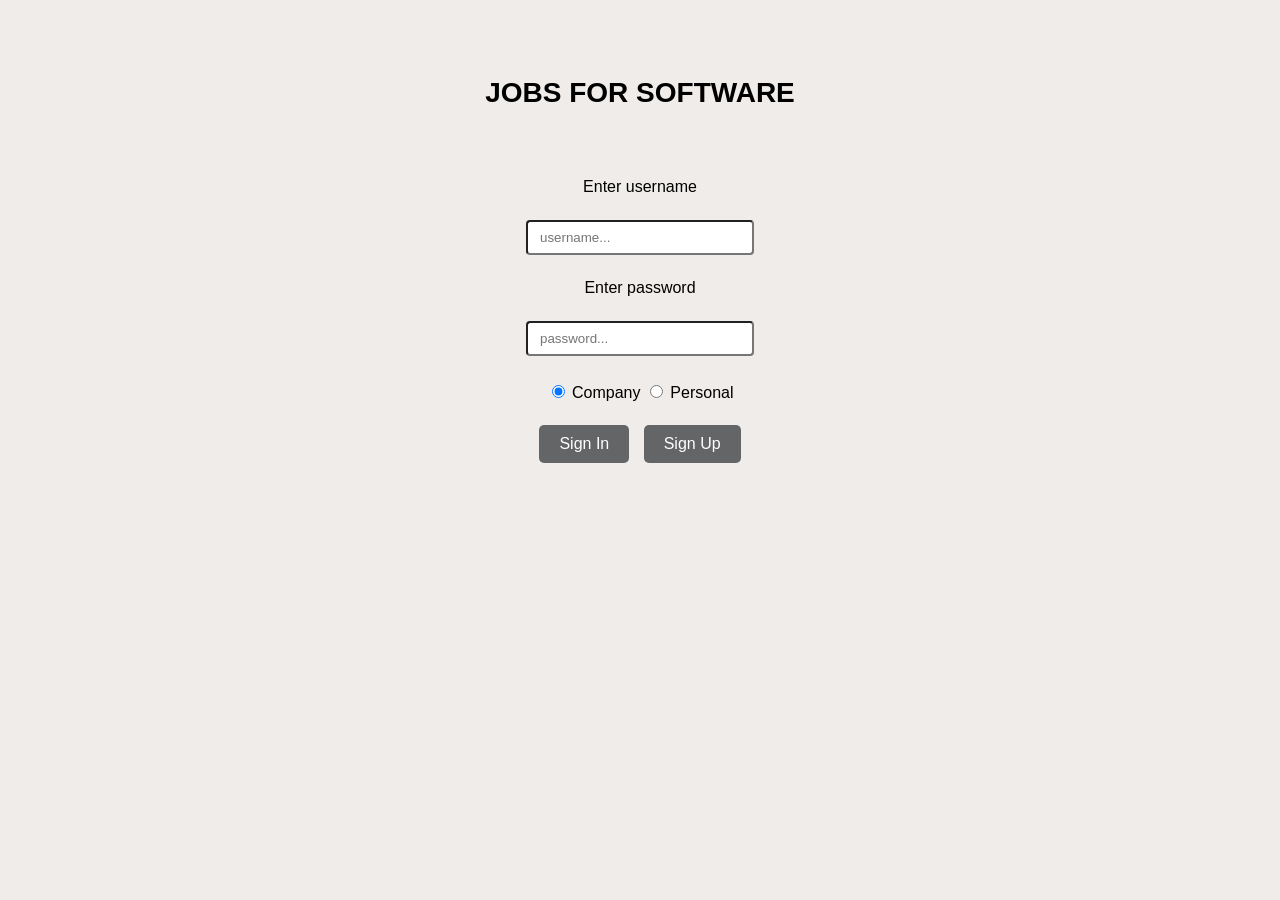
<file: project code/auth/index.html>
<!DOCTYPE html>
<html lang="en" dir="ltr">
<head>
    <meta charset="UTF-8">
    <title>JobsWeb - Login / Register</title>
    <link rel="stylesheet" href="style.css">
    <meta name="viewport" content="width=device-width, initial-scale=1.0">
</head>

<body>

    <h1>JOBS FOR SOFTWARE</h1>

    <form id="authForm">

        <p>Enter username</p>
        <input
            type="text"
            id="username"
            name="username"
            placeholder="username..."
            required
        >

        <p>Enter password</p>
        <input
            type="password"
            id="password"
            name="password"
            placeholder="password..."
            required
        >

        <br><br>

        <input
            type="radio"
            id="company_user"
            name="user_type"
            value="company"
            checked
        >
        <label for="company_user">Company</label>

        <input
            type="radio"
            id="personal_user"
            name="user_type"
            value="personal"
        >
        <label for="personal_user">Personal</label>

        <br><br>

        <button type="submit" id="signInBtn">
            Sign In
        </button>

        <button type="submit" id="signUpBtn">
            Sign Up
        </button>

    </form>

    <script src="script.js"></script>

</body>
</html>
</file>
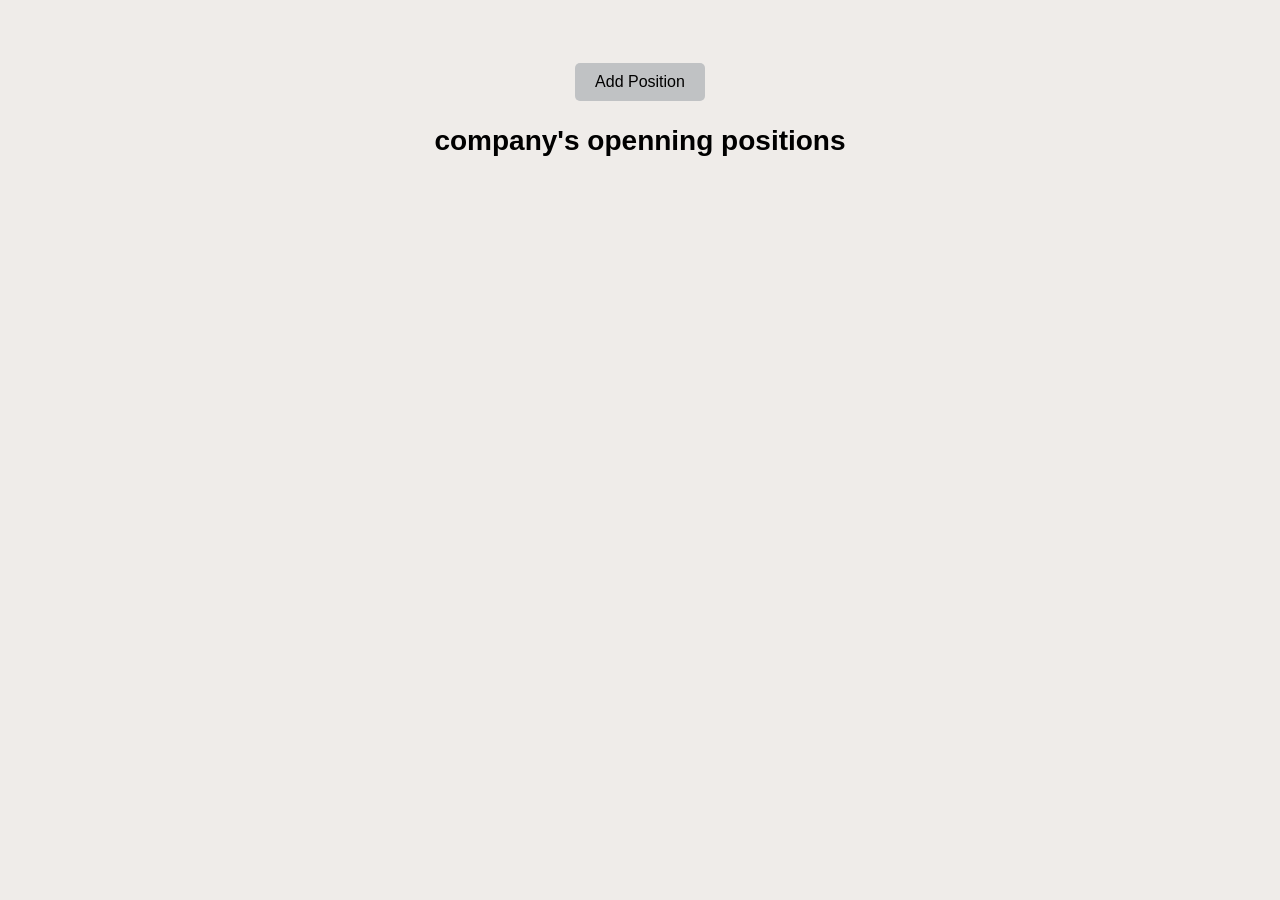
<file: company/company.html>
<!DOCTYPE html>
<html lang="en" dir="ltr">
<head>
    <meta charset="UTF-8">
   <title>JobsWeb - Personal Page</title>
   <link rel="stylesheet" href="company.css">
   <meta name="viewport" content="width=device-width, initial-scale=1.0">
</head>
<body>
    <button type="button" id="addPositionButton">Add Position</button>
    <h1>company's openning positions</h1>
    <div id="jobsContainer"></div>
    <script src="company.js"></script>
</body>
</html>
</file>
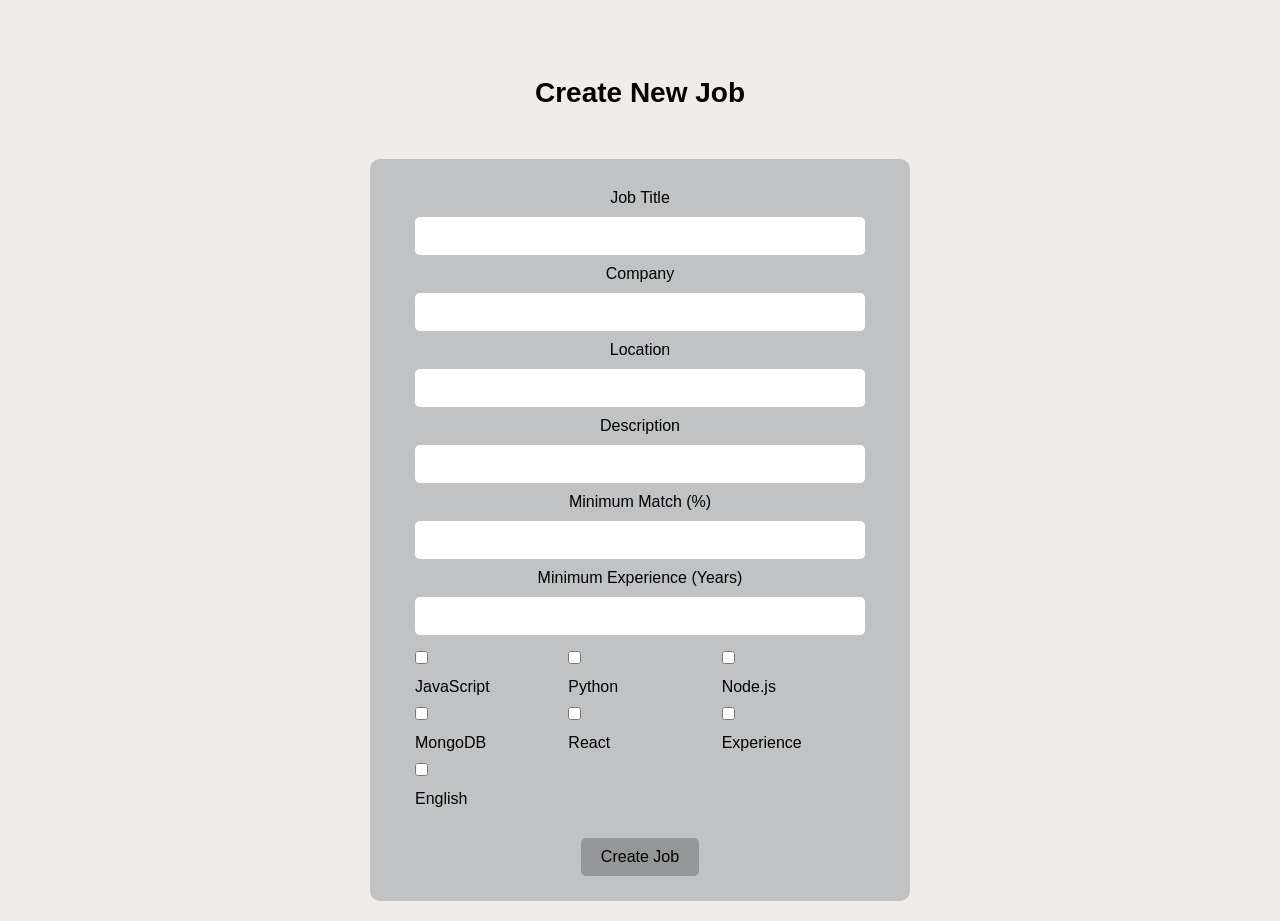
<file: company/new jobs/newjob.html>
<!DOCTYPE html>
<html lang="en" dir="ltr">
<head>
    <meta charset="UTF-8">
    <title>JobsWeb - Create New Job</title>
    <link rel="stylesheet" href="newjob.css">
    <meta name="viewport" content="width=device-width, initial-scale=1.0">
</head>
<body>
    <h1>Create New Job</h1>
    <div id="createArea">
        <label>Job Title</label>
        <input type="text" id="jobTitle">

        <label>Company</label>
        <input type="text" id="companyName">

        <label>Location</label>
        <input type="text" id="companyLocation">

        <label>Description</label>
        <input type="text" id="jobDescription">

        <label>Minimum Match (%)</label>
        <input type="number" id="percentMatch" min="0" max="100">

        <label>Minimum Experience (Years)</label>
        <input type="number" id="minimumExperience" min="0">

        <div class="requirements-grid">

            <div>
                <input type="checkbox" value="JavaScript">
                <label>JavaScript</label>
            </div>

            <div>
                <input type="checkbox" value="Python">
                <label>Python</label>
            </div>

            <div>
                <input type="checkbox" value="Node.js">
                <label>Node.js</label>
            </div>

            <div>
                <input type="checkbox" value="MongoDB">
                <label>MongoDB</label>
            </div>

            <div>
                <input type="checkbox" value="React">
                <label>React</label>
            </div>

            <div>
                <input type="checkbox" value="Experience">
                <label>Experience</label>
            </div>

            <div>
                <input type="checkbox" value="English">
                <label>English</label>
            </div>

        </div>

        <button type="button" id="createJobButton">Create Job</button>

    </div>

    <script src="newjob.js"></script>

</body>
</html>
</file>
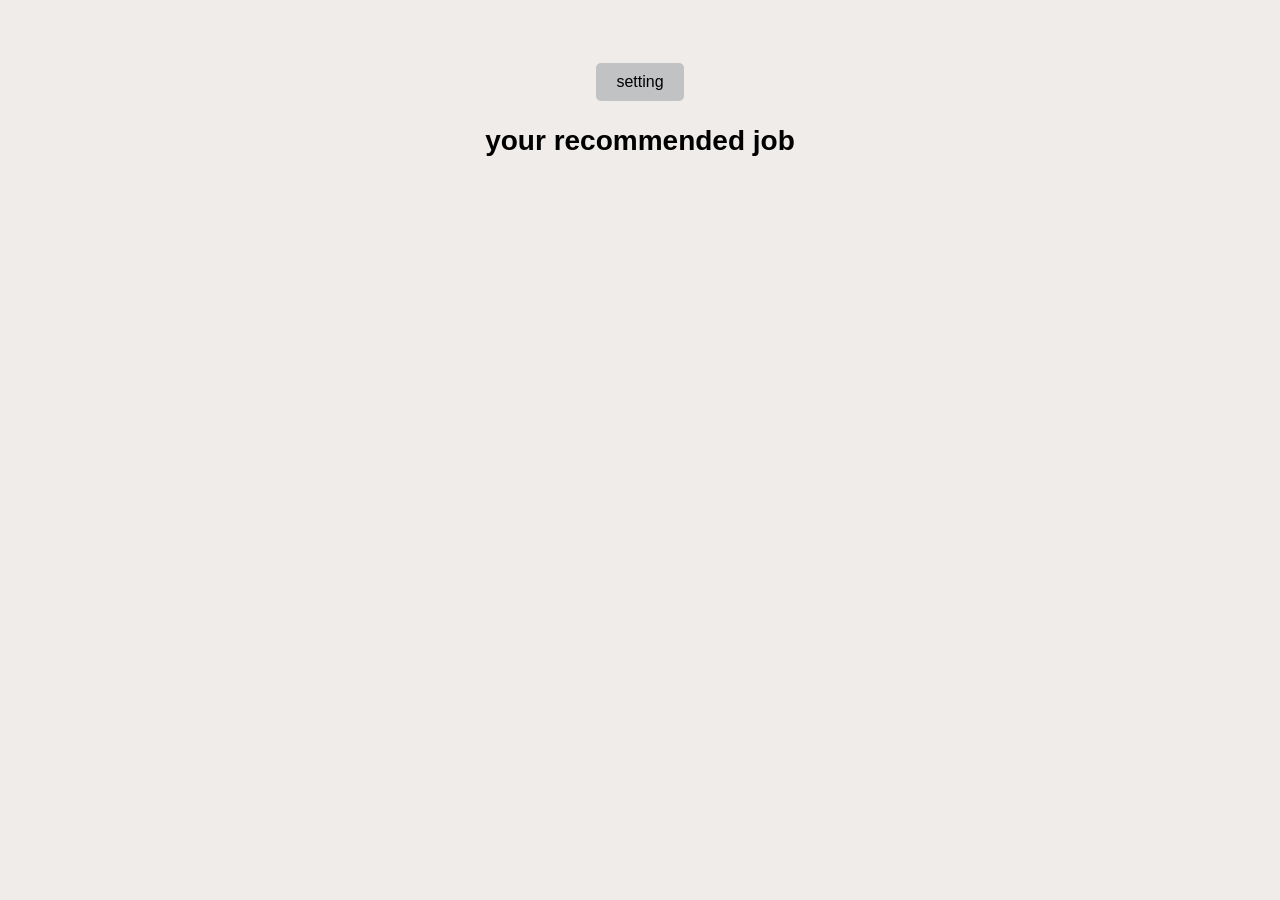
<file: project code/personal/personal.html>
<!DOCTYPE html>
<html lang="en" dir="ltr">
<head>
   <meta charset="UTF-8">
   <title>JobsWeb - Personal Page</title>
   <link rel="stylesheet" href="personal.css">
   <meta name="viewport" content="width=device-width, initial-scale=1.0">
</head>
<body>
    <button type="button" id="setting">setting</button>
    <h1>your recommended job</h1>
    <div id="jobsContainer"></div>
    <script src="personal.js"></script>
</body>
</html>
</file>
<file: project code/auth/style.css>
body{
    font-family: Arial, Helvetica, sans-serif;
    padding-top: 50px;
    background-color: rgb(239, 236, 233);
    text-align: center;
}
h1{
    color: black;
    font-size: 28px;
    padding-bottom: 50px;
}
button{
    background-color: #636567;
    color: white;
    padding: 10px 20px;
    border: none;
    border-radius: 5px;
    cursor: pointer;
    font-size: 16px;
    margin: 5px;
}
button:hover {
    background-color: #3c3d3e;
}
input[type="text"], input[type="password"] {
    padding: 8px 12px;
    margin: 8px 0;
    border-radius: 4px;
    width: 200px;
}
</file>
<file: company/company.css>
body{
    font-family: Arial, Helvetica, sans-serif;
    padding-top: 50px;
    background-color: rgb(239, 236, 233);
    text-align: center;
}
h1{
    color: black;
    font-size: 28px;
    padding-bottom: 50px;
}
button{
    background-color: #c0c2c4;
    color:black;
    padding: 10px 20px;
    border: none;
    border-radius: 5px;
    cursor: pointer;
    font-size: 16px;
    margin: 5px;
}
button:hover {
    background-color: #3c3d3e;
}
.job-card {
    width: 500px;
    padding: 20px;
    margin: 20px auto;
    background-color: #c0c2c4;
    border-radius: 10px;
    position: relative;
}
.job-card h2 {
    margin-top: 0;
    font-size: 24px;
}
.job-card p {
    margin: 8px 0;
}
.job-details {
    display: none;
}
.edit-area {
    display: none;
}
.edit-area input {
    display: block;
    width: 90%;
    box-sizing: border-box;
    padding: 10px;
    margin: 10px auto;
    border: none;
    border-radius: 5px;
    font-size: 16px;
}
.edit-job-button {
    display: block;
    margin: 15px auto;
    background-color: #959698;
}
.edit-job-button:hover {
    background-color: #737375;
}
.save-job-button {
    background-color: #959698;
}
.save-job-button:hover {
    background-color: #737375;
}
.delete-job-button {
    background-color: #959698;
}
.delete-job-button:hover {
    background-color: #737375;
}
.view-candidates-button {
    position: absolute;
    top: 10px;
    right: 10px;
    background-color: #959698;
}
.view-candidates-button:hover {
    background-color: #737375;
}
.requirements-grid {
    display: grid;
    grid-template-columns: repeat(3, 1fr);
    gap: 10px;
    width: 90%;
    margin: 15px auto;
}
.requirements-grid div {
    text-align: left;
}

.candidates-popup {
    position: fixed;
    top: 50%;
    left: 50%;
    transform: translate(-50%, -50%);
    background-color: white;
    padding: 30px;
    border-radius: 10px;
    z-index: 1000;
    min-width: 300px;
    box-shadow: 0 4px 15px rgba(0, 0, 0, 0.2);
}
</file>
<file: company/new jobs/newjob.css>
body {
    font-family: Arial, Helvetica, sans-serif;
    padding-top: 50px;
    background-color: rgb(239, 236, 233);
    text-align: center;
}

h1 {
    color: black;
    font-size: 28px;
    padding-bottom: 30px;
}

#createArea {
    width: 500px;
    padding: 20px;
    margin: 20px auto;
    background-color: #c0c2c4;
    border-radius: 10px;
}

#createArea label {
    display: block;
    margin-top: 10px;
}

#createArea input[type="text"],
#createArea input[type="number"] {
    display: block;
    width: 90%;
    box-sizing: border-box;
    padding: 10px;
    margin: 10px auto;
    border: none;
    border-radius: 5px;
    font-size: 16px;
}

.requirements-grid {
    display: grid;
    grid-template-columns: repeat(3, 1fr);
    gap: 10px;
    width: 90%;
    margin: 15px auto;
}

.requirements-grid div {
    text-align: left;
}

.requirements-grid input[type="checkbox"] {
    display: inline;
    width: auto;
    margin: 0 5px 0 0;
}

button {
    background-color: #959698;
    color: black;
    padding: 10px 20px;
    border: none;
    border-radius: 5px;
    cursor: pointer;
    font-size: 16px;
    margin: 15px 5px 5px 5px;
}

button:hover {
    background-color: #737375;
}
</file>
<file: project code/personal/personal.css>
body {
    font-family: Arial, Helvetica, sans-serif;
    padding-top: 50px;
    background-color: rgb(239, 236, 233);
    text-align: center;
}

h1 {
    color: black;
    font-size: 28px;
    padding-bottom: 30px;
}

button {
    background-color: #c0c2c4;
    color: black;
    padding: 10px 20px;
    border: none;
    border-radius: 5px;
    cursor: pointer;
    font-size: 16px;
    margin: 5px;
}

button:hover {
    background-color: #3c3d3e;
}

.job-card {
    width: 500px;
    padding: 20px;
    margin: 20px auto;
    background-color: #c3c5c3;
    border-radius: 10px;
    cursor: pointer;
}

.job-title {
    margin-top: 0;
    font-size: 24px;
    font-weight: bold;
}

.company-name {
    font-size: 18px;
}

.job-details {
    display: none;
}

.job-location {
    margin: 8px 0;
}

.job-description {
    margin: 8px 0;
}

.apply-button {
    background-color: #959698;
}

.apply-button:hover {
    background-color: #737375;
}

.apply-popup {
    position: fixed;
    top: 50%;
    left: 50%;
    transform: translate(-50%, -50%);
    background-color: white;
    padding: 30px;
    border-radius: 10px;
    z-index: 1000;
    box-shadow: 0 4px 15px rgba(0, 0, 0, 0.2);
}

.apply-popup-title {
    margin-top: 0;
}

.resume-input {
    display: block;
    margin: 20px auto;
}

.submit-application-button {
    background-color: #959698;
}

.submit-application-button:hover {
    background-color: #737375;
}

.close-popup-button {
    background-color: #959698;
}

.close-popup-button:hover {
    background-color: #737375;
}
</file>
